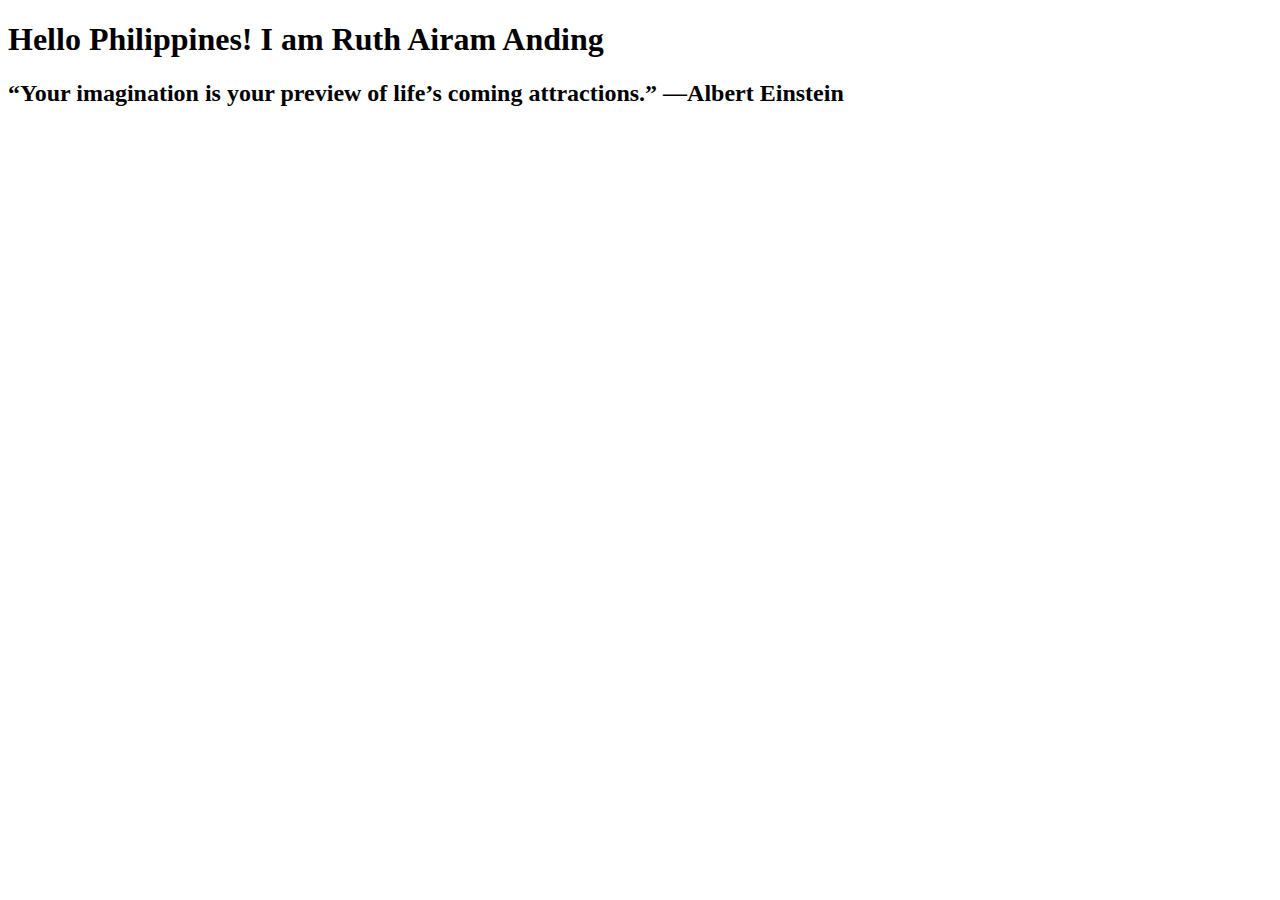
<file: index.html>
<!DOCTYPE html>
<html lang"en">
<head> 
     <meta charset="UTF-8">
     <meta http-equiv="X-UA-Compatible" content=IE=edge>
     <meta name="viewport" content="width=device, initial-scale=1.0">
     <Title> Hello From The Grade 11 ICT </Title>
</head>
<body>

<h1> Hello Philippines! I am Ruth Airam Anding </h1>

<h2>“Your imagination is your preview of life’s coming attractions.”
—Albert Einstein </h2>

</body>
</html>
</file>
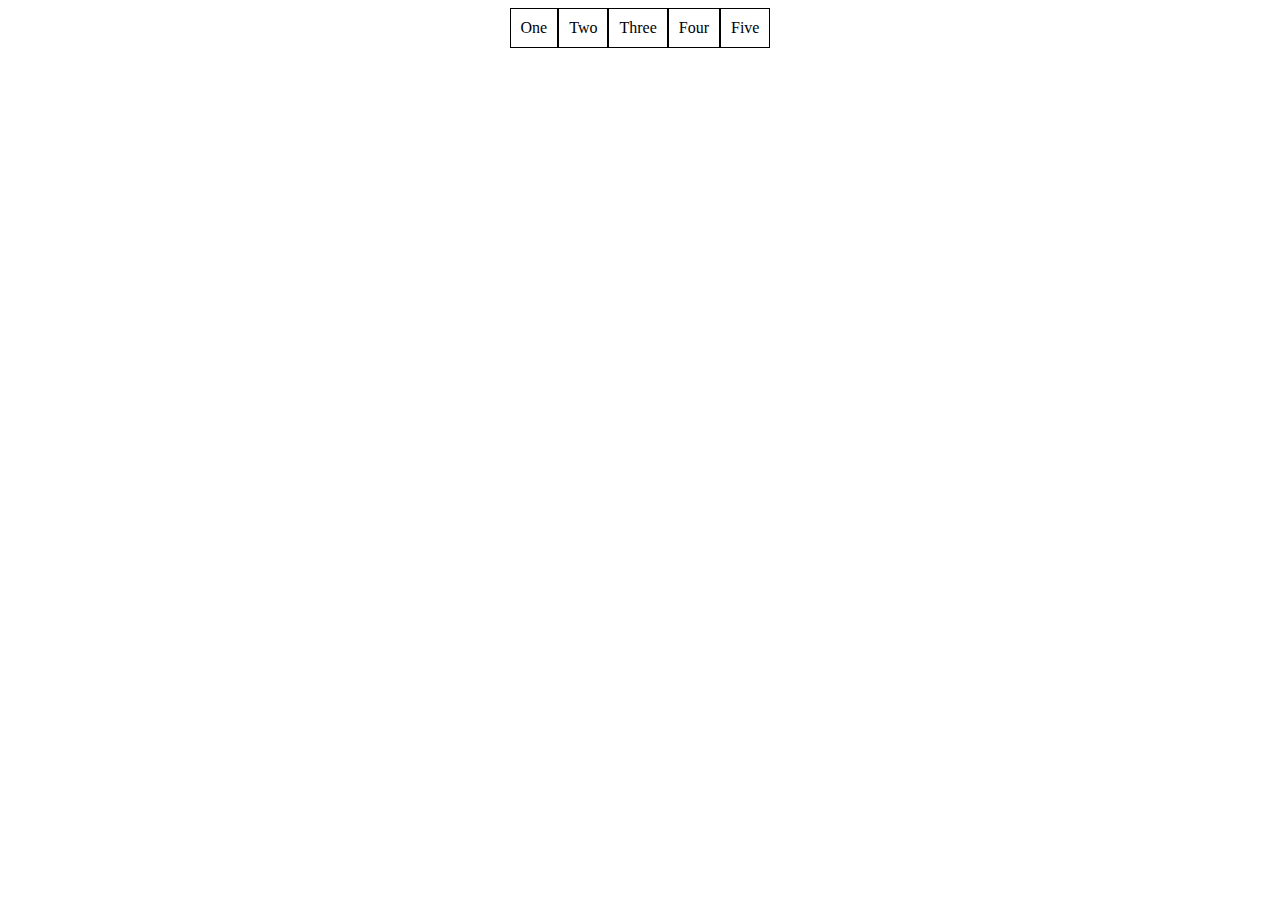
<file: flexbox/index.html>
<!DOCTYPE html> 
<html lang="en">
  <head>
    <meta charset="UTF-8">
    <meta name="viewport" content="width=device-width,initial scale=1.0"> 
    <meta http-equiv="X-UA-Compatible" content="IE=edge">
    <title>Flexbox</title>
    <link rel="stylesheet" href="style.css">
    </head>
    <body class="background">
    <div class="container">
      <div class="Item">One</div>
      <div class="Item">Two</div>
      <div class="Item">Three</div>
      <div class="Item">Four</div>
      <div class="Item">Five</div>
    </div>
  </body>
</html>
</file>
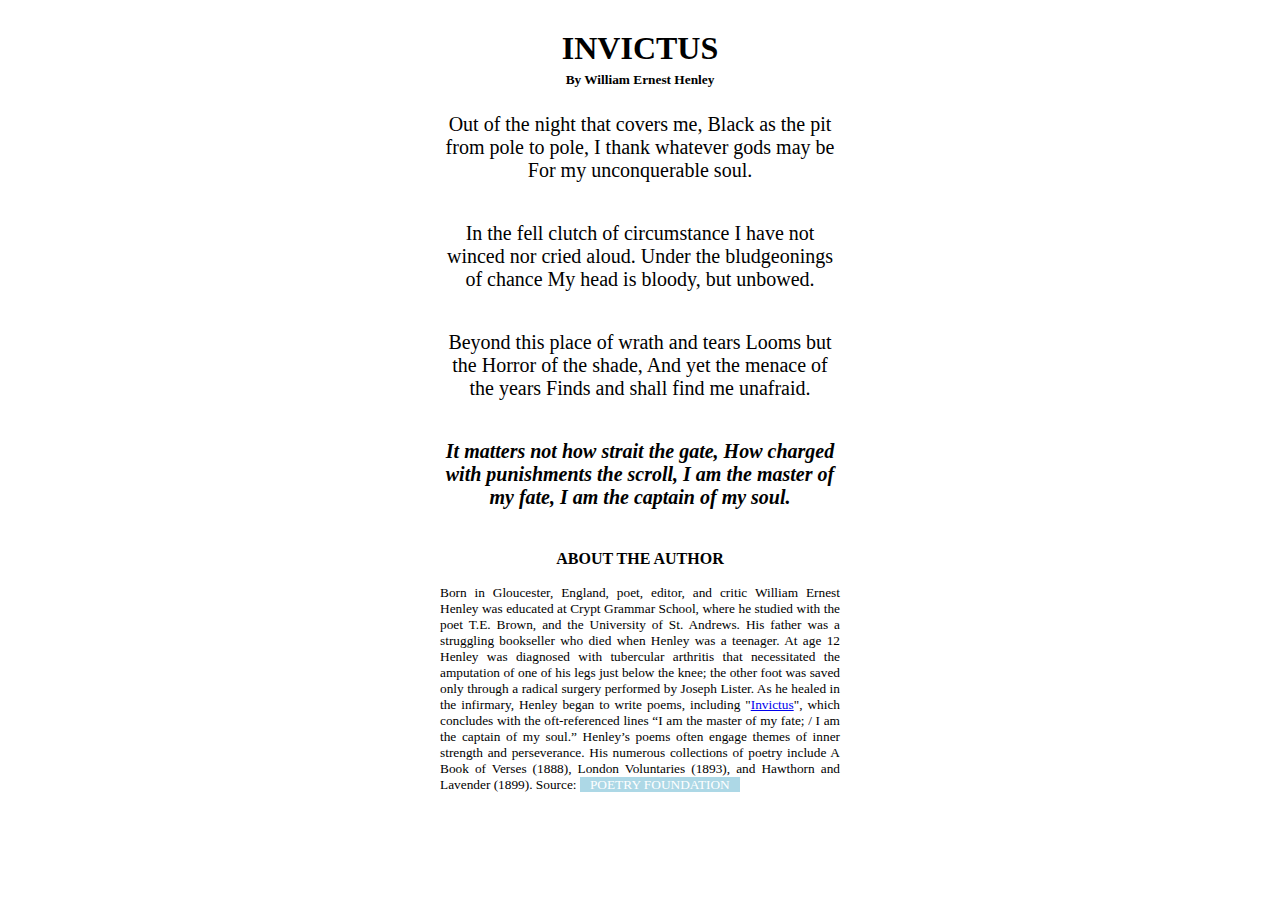
<file: Invictus/index.html>
<!DOCTYPE html>
<html lang="en">

<head>
    <meta charset="UTF-8">
    <meta http-equiv="X-UA-Compatible" content="IE=edge">
    <meta name="viewport" content="width=device-width, initial-scale=1.0">
    <link rel="stylesheet" href="style.css">
    <title>Apply the Correct CSS</title>

</head>

<body>
    <div class="container">
        <section>
            <h1 id="title">Invictus</h1>
            <h3>By William Ernest Henley</h3>
            <p class="pclass">Out of the night that covers me,
                Black as the pit from pole to pole,
                I thank whatever gods may be
                For my unconquerable soul.</p>

            <p class="pclass">In the fell clutch of circumstance
                I have not winced nor cried aloud.
                Under the bludgeonings of chance
                My head is bloody, but unbowed.</p>

            <p class="pclass">
                Beyond this place of wrath and tears
                Looms but the Horror of the shade,
                And yet the menace of the years
                Finds and shall find me unafraid.
            </p>

            <p class="pclass pitalics"> <b>
                It matters not how strait the gate,
                How charged with punishments the scroll,
                I am the master of my fate,
                I am the captain of my soul. </b>
            </p>
        </section>

        <section class="about">
            <h4>About the Author</h4>
            <p class="author_desc">
                Born in Gloucester, England, poet, editor, and critic William Ernest Henley was educated at Crypt Grammar School, where he studied with the poet T.E. Brown, and the University of St. Andrews. 
           His father was a struggling bookseller who died when Henley was a teenager. At age 12 Henley was diagnosed with tubercular arthritis that necessitated the amputation of one of his legs just below the knee; the other foot was saved only through a radical surgery performed by Joseph Lister. 
          As he healed in the infirmary, Henley began to write poems, including "<a href="#title" id="title">Invictus</a>", which concludes with the oft-referenced lines “I am the master of my fate; / I am the captain of my soul.” Henley’s poems often engage themes of inner strength and perseverance. 
          His numerous collections of poetry include A Book of Verses (1888), London Voluntaries (1893), and Hawthorn and Lavender (1899). Source: <a href="https://www.poetryfoundation.org/poets/william-ernest-henley" target="_blank" class="source">POETRY FOUNDATION </a> 
            </p>
        </section>

    </div>
</body>

</html>
</file>
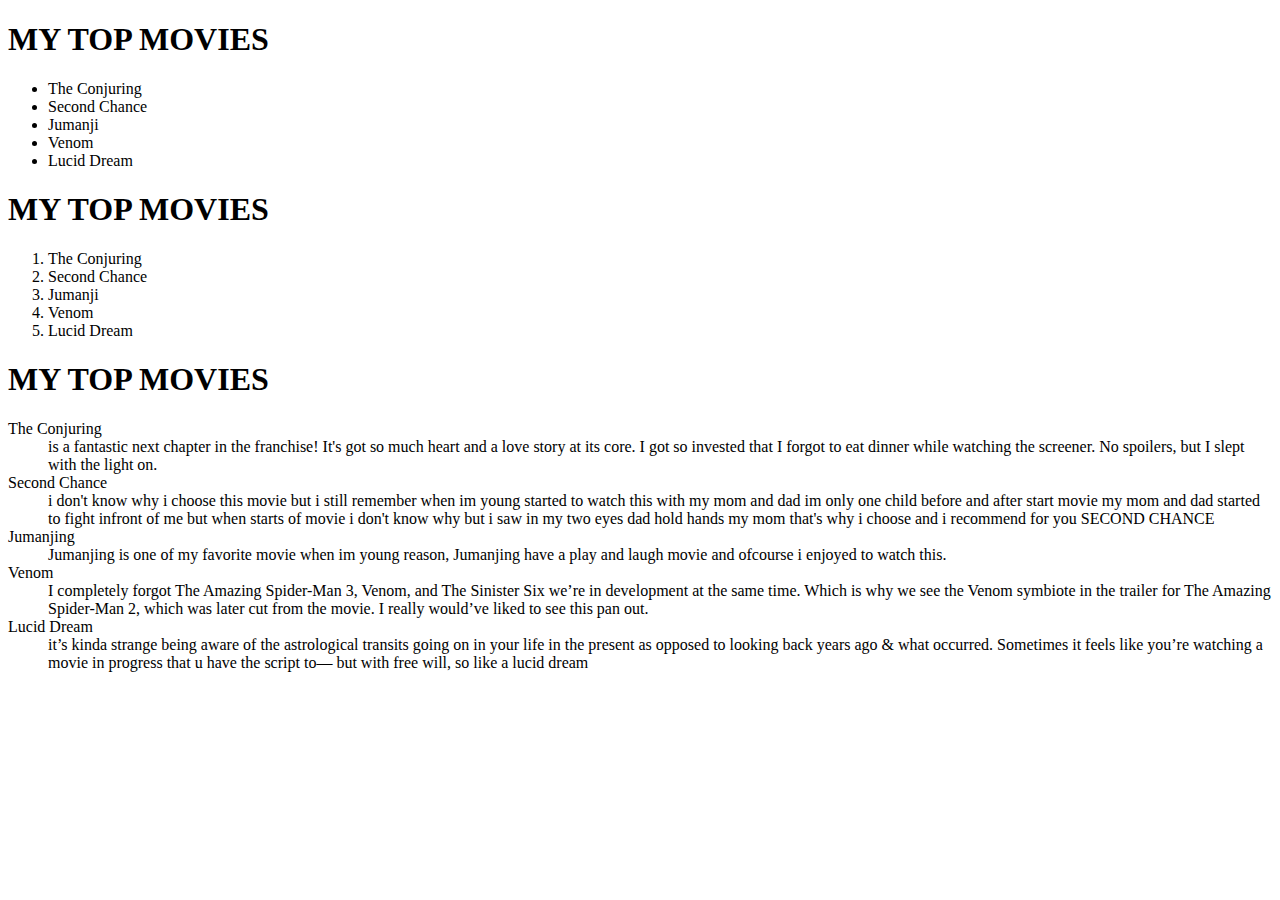
<file: mylist/index.html>
<!DOCTYPE html>
<html lang="en">
  </head>
<title> My Movies </title>
  <head>
  <body>
<h1> MY TOP MOVIES</h1>
 <ul>
   <li> The Conjuring</li>
   <li> Second Chance</li>
   <li> Jumanji</li>
   <li> Venom</li>
   <li> Lucid Dream</li>
 </ul>
    
 <h1> MY TOP MOVIES</h1>
<ol>
   <li> The Conjuring</li>
   <li> Second Chance</li>
   <li> Jumanji</li>
   <li> Venom</li>
   <li> Lucid Dream</li>
</ol>
  <h1> MY TOP MOVIES</h1>
  <dl start="10">
    <dt>The Conjuring</dt>
    <dd>is a fantastic next chapter in the franchise! It's got so much heart and a love story at its core. I got so invested that I forgot to eat dinner while watching the screener. No spoilers, but I slept with the light on.</dd>
    <dt>Second Chance</dt>
    <dd> i don't know why i choose this movie but i still remember when im young started to watch this with my mom and dad im only one child before and after start movie my mom and dad started to fight infront of me but when starts of movie i don't know why but i saw in my two eyes dad hold hands my mom that's why i choose and i recommend for you SECOND CHANCE</dd>
    <dt>Jumanjing</dt>
    <dd>Jumanjing is one of my favorite movie when im young reason, Jumanjing have a play and laugh movie and ofcourse i enjoyed to watch this.</dd>
    <dt>Venom</dt>
    <dd>I completely forgot The Amazing Spider-Man 3, Venom, and The Sinister Six we’re in development at the same time. Which is why we see the Venom symbiote in the trailer for The Amazing Spider-Man 2, which was later cut from the movie. I really would’ve liked to see this pan out.</dd>
    <dt>Lucid Dream</dt>
    <dd>it’s kinda strange being aware of the astrological transits going on in your life in the present as opposed to looking back years ago & what occurred. Sometimes it feels like you’re watching a movie in progress that u have the script to— but with free will, so like a lucid dream</dd>
   </dl>
</body>
</html>
</file>
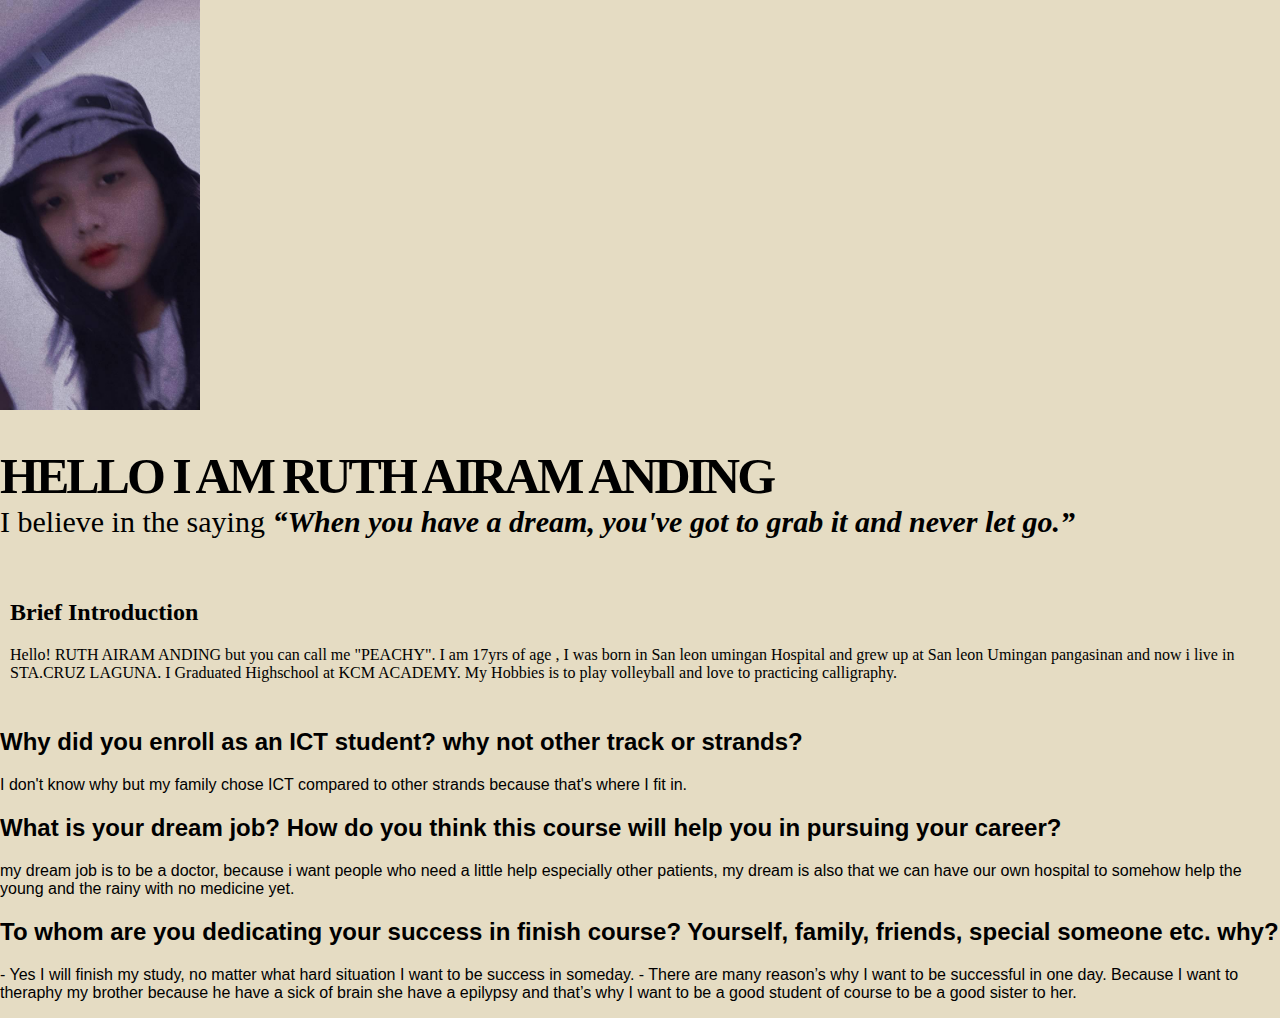
<file: PERFORMANCE1/index.html>
<!DOCTYPE html>
<html lang="en">
<head>
<meta charset="UTF-8">
<meta http-equiv="X-UA-Compatible" content-"IE=edge">
<meta name="viewport" content="width=device+width, initial-scale=1.0">
<title>Introduce Yourself</title>
</head>
<body style="margin:0px; background-color:#E5DCC3;">
<Img src="244343448_593909501787457_5064972547227816298_n.jpg"width="200"/>
<h1 style="text-transform: uppercase; font-size: 50px; font-family:arial: font-weight:900; letter-spacing: -3px; margin-bottom:0px;">Hello I am Ruth Airam Anding</h1>
<p style="margin-top: 0px; font-size: 30px;">
    I believe in the saying
<em><strong><q>When you have a dream, you've got to grab it and never let go.</q></strong></em><p>

<div style="background-color: #E5DCC3, font-family: Arial;padding: 10px;margin; 0px;">

<h2>Brief Introduction</h2>
<p>Hello! RUTH AIRAM ANDING but you can call me "PEACHY". I am 17yrs of age , I was born in San leon umingan Hospital and grew up at San leon Umingan pangasinan and now i live in STA.CRUZ LAGUNA. I Graduated Highschool at KCM ACADEMY. My Hobbies is to play volleyball and love to practicing calligraphy.</p>
</div>

<div style="background-color: #E5DCC3; font-family: Arial;padding: 10px color:#fff;">

<h2> Why did you enroll as an ICT student? why not other track or strands?</h2>

<p>I don't know why but my family chose ICT compared to other strands because that's where I fit in.

<h2>What is your dream job? How do you think this course will help you in pursuing your career?</h2>
<p>my dream job is to be a doctor, because i want people who need a little help especially other patients, my dream is also that we can have our own hospital to somehow help the young and the rainy with no medicine yet.
</p>

<h2>To whom are you dedicating your success in finish course? Yourself, family, friends, special someone etc. why?</h2>

<p>- Yes I will finish my study, no matter what hard situation I want to be success in someday.
- There are many reason’s why I want to be successful in one day. Because I want to theraphy my
brother because he have a sick of brain she have a epilypsy and that’s why I want to be a good
   student of course to be a good sister to her.</p>
 
  </body>
</html>
</file>
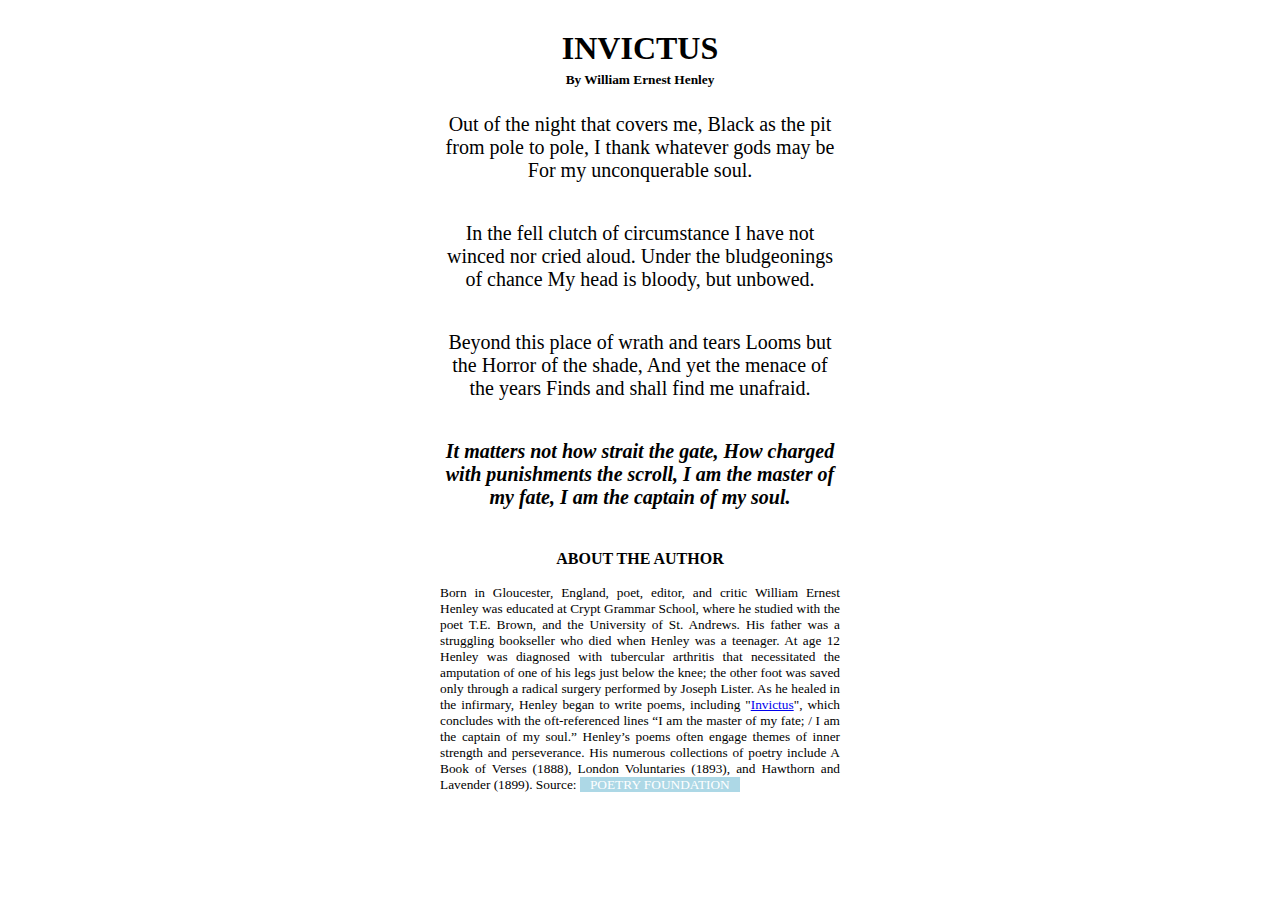
<file: sticky invictus/index.html>
<!DOCTYPE html>
<html lang="en">

<head>
    <meta charset="UTF-8">
    <meta http-equiv="X-UA-Compatible" content="IE=edge">
    <meta name="viewport" content="width=device-width, initial-scale=1.0">
    <link rel="stylesheet" href="style.css">
    <title>Apply the Correct CSS</title>

</head>

<body>
    <div class="container">
        <section>
            <h1 id="title">Invictus</h1>
            <h3>By William Ernest Henley</h3>
            <p class="pclass">Out of the night that covers me,
                Black as the pit from pole to pole,
                I thank whatever gods may be
                For my unconquerable soul.</p>

            <p class="pclass">In the fell clutch of circumstance
                I have not winced nor cried aloud.
                Under the bludgeonings of chance
                My head is bloody, but unbowed.</p>

            <p class="pclass">
                Beyond this place of wrath and tears
                Looms but the Horror of the shade,
                And yet the menace of the years
                Finds and shall find me unafraid.
            </p>

            <p class="pclass pitalics"> <b>
                It matters not how strait the gate,
                How charged with punishments the scroll,
                I am the master of my fate,
                I am the captain of my soul. </b>
            </p>
        </section>

        <section class="about">
            <h4>About the Author</h4>
            <p class="author_desc">
                Born in Gloucester, England, poet, editor, and critic William Ernest Henley was educated at Crypt Grammar School, where he studied with the poet T.E. Brown, and the University of St. Andrews. 
           His father was a struggling bookseller who died when Henley was a teenager. At age 12 Henley was diagnosed with tubercular arthritis that necessitated the amputation of one of his legs just below the knee; the other foot was saved only through a radical surgery performed by Joseph Lister. 
          As he healed in the infirmary, Henley began to write poems, including "<a href="#title" id="title">Invictus</a>", which concludes with the oft-referenced lines “I am the master of my fate; / I am the captain of my soul.” Henley’s poems often engage themes of inner strength and perseverance. 
          His numerous collections of poetry include A Book of Verses (1888), London Voluntaries (1893), and Hawthorn and Lavender (1899). Source: <a href="https://www.poetryfoundation.org/poets/william-ernest-henley" target="_blank" class="source">POETRY FOUNDATION </a> 
            </p>
        </section>

    </div>
</body>

</html>
</file>
<file: flexbox/style.css>
.container {
  display: flex;
  justify-content: center;
}
* {
   box-sizing: border-box;
}
.Item {
  border: black solid 1px;
  padding: 10px 10px 10px 10px;
}
</file>
<file: Invictus/style.css>
.pclass { text-align:center; text-family: Arial,Helvetica, sans-serif; font-size: 20px }

.pitalics { 
font-style: Italic;
font-family: bold;
}

body { margin: 0 auto;
    display: block;
}

.container {
    max-width: 400px;
    margin:auto;
}

section {
    display: flex;
    flex-direction: column;
    align-items: center;
}

h1 { 
    margin: 30px auto 0; 
    text-transform: uppercase;
}

h3 { margin: 5px auto; font-size: smaller;}
h4 { margin-bottom: 3px; text-transform: uppercase;}
.author_desc { text-align: justify; font-size:smaller}
.source { background-color:lightblue; padding: 0 10px; color: #fff; text-decoration: none;}
</file>
<file: sticky invictus/style.css>
.pclass { text-align:center; text-family: Arial,Helvetica, sans-serif; font-size: 20px }

.pitalics { 
font-style: Italic;
font-family: bold;
}

body { margin: 0 auto;
    display: block;
}

.container {
    max-width: 400px;
    margin:auto;
}

section {
    display: flex;
    flex-direction: column;
    align-items: center;
}

h1 { 
    margin: 30px auto 0; 
    text-transform: uppercase;
}

h3 { margin: 5px auto; font-size: smaller;}
h4 { margin-bottom: 3px; text-transform: uppercase;}
.author_desc { text-align: justify; font-size:smaller}
.source { background-color:lightblue; padding: 0 10px; color: #fff; text-decoration: none;}
</file>
